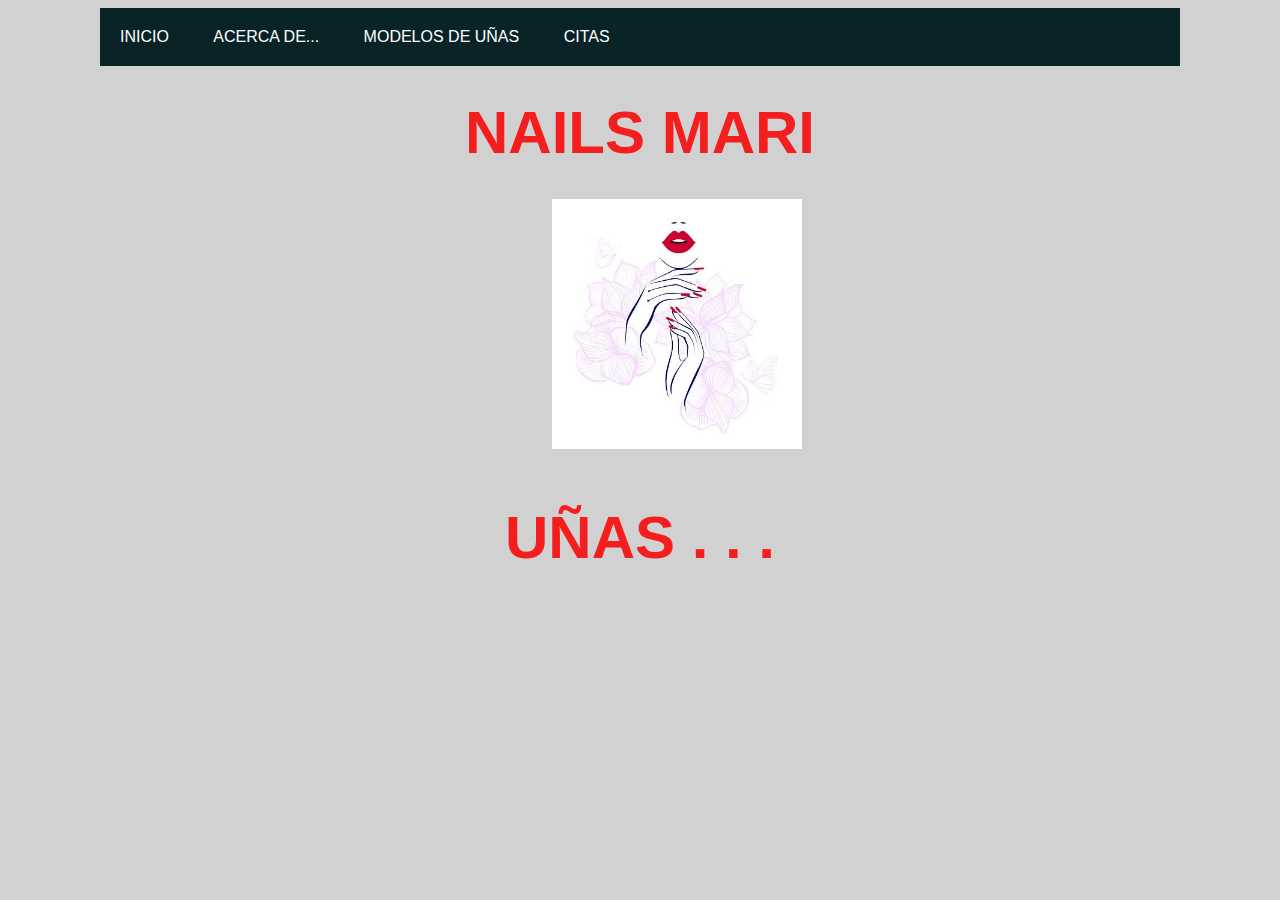
<file: index.html>
<!DOCTYPE html>
<html lang="en">
<head>
    <meta charset="UTF-8">
    <meta http-equiv="X-UA-Compatible" content="IE=edge">
    <meta name="viewport" content="width=device-width, initial-scale=1.0">
    <title>Nails Mari</title>
    <link rel="stylesheet" href="css/style.css">
</head>

<body>


    <ul class="menu">
        <li>
           <a href="index.html">INICIO</a>
        </li>
    
        <li>
            <a href="acercade.html">ACERCA DE...</a>
         </li>
    
         <li>
            <a href="modelos.html">MODELOS DE UÑAS</a>
         </li>
    
         <li>
            <a href="citas.html">CITAS</a>
         </li>
    </ul> 

    <h1>
        NAILS MARI
    </h1>
    <img src="css/fondo.jpg" class="fondo">
    <h2>
        UÑAS . . .
    </h2>
    
</body>
</html>
</file>
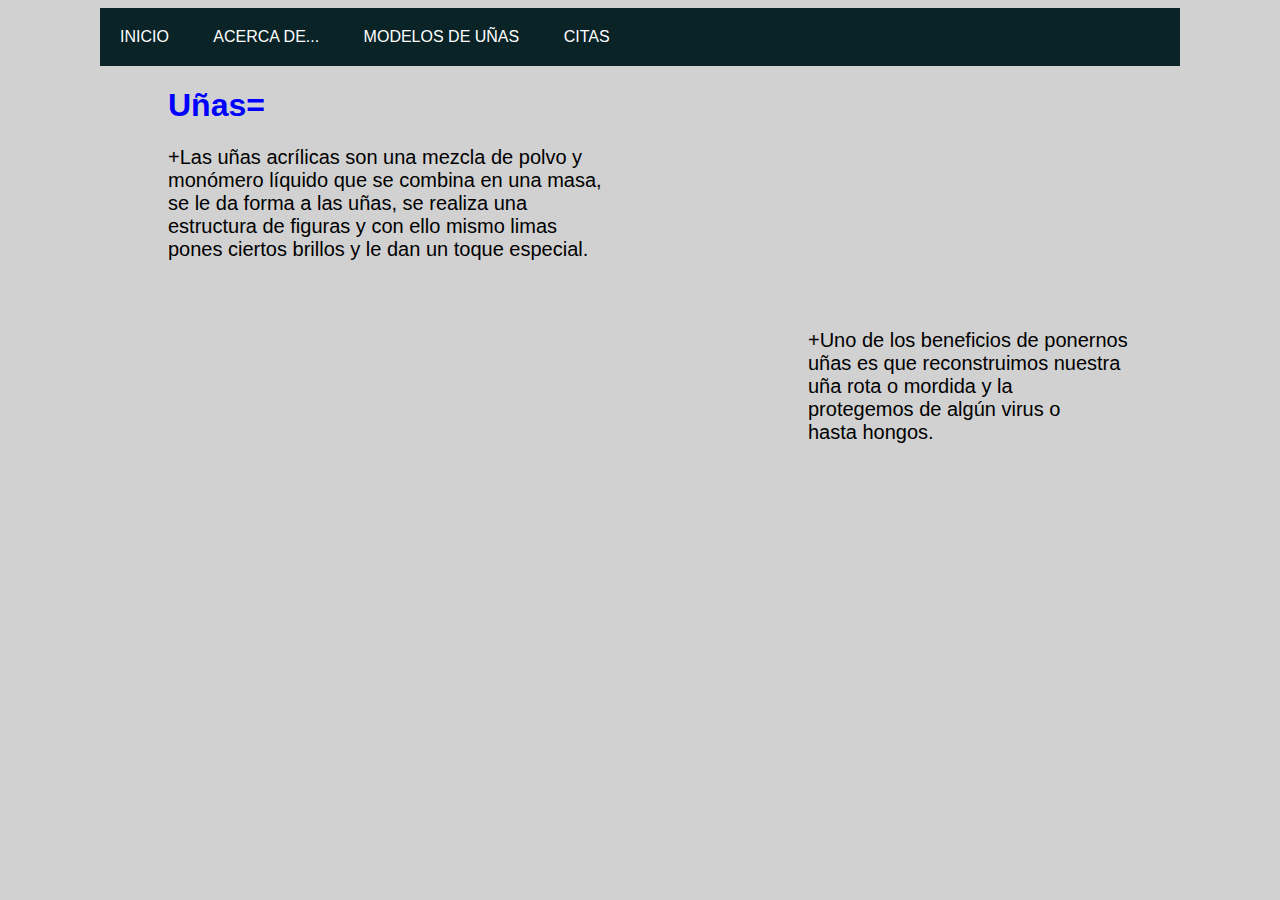
<file: acercade.html>
<!DOCTYPE html>
<html lang="en">
<head>
    <meta charset="UTF-8">
    <meta http-equiv="X-UA-Compatible" content="IE=edge">
    <meta name="viewport" content="width=device-width, initial-scale=1.0">
    <title>Nails Mari</title>
    <link rel="stylesheet" href="css/acercade.css">
</head>

<body>


    <ul class="menu">
        <li>
           <a href="index.html">INICIO</a>
        </li>
    
        <li>
            <a href="acercade.html">ACERCA DE...</a>
         </li>
    
         <li>
            <a href="modelos.html">MODELOS DE UÑAS</a>
         </li>
    
         <li>
            <a href="citas.html">CITAS</a>
         </li>
    </ul> 
    <h1 class="titulo">Uñas=</h1>
    <p class="parrafo_1">
+Las uñas acrílicas son una mezcla de polvo y<br>
monómero líquido que se combina en una masa,<br>
se le da forma a las uñas, se realiza una <br>
estructura de figuras y con ello mismo limas <br>
pones ciertos brillos y le dan un toque especial. <br>
    </p>
    <p class="parrafo_2">
       +Uno de los beneficios de ponernos <br>
       uñas es que reconstruimos nuestra <br>
       uña rota o mordida y la <br>
       protegemos de algún virus o <br>
       hasta hongos. <br>
    </p>

</body>
</html>
</file>
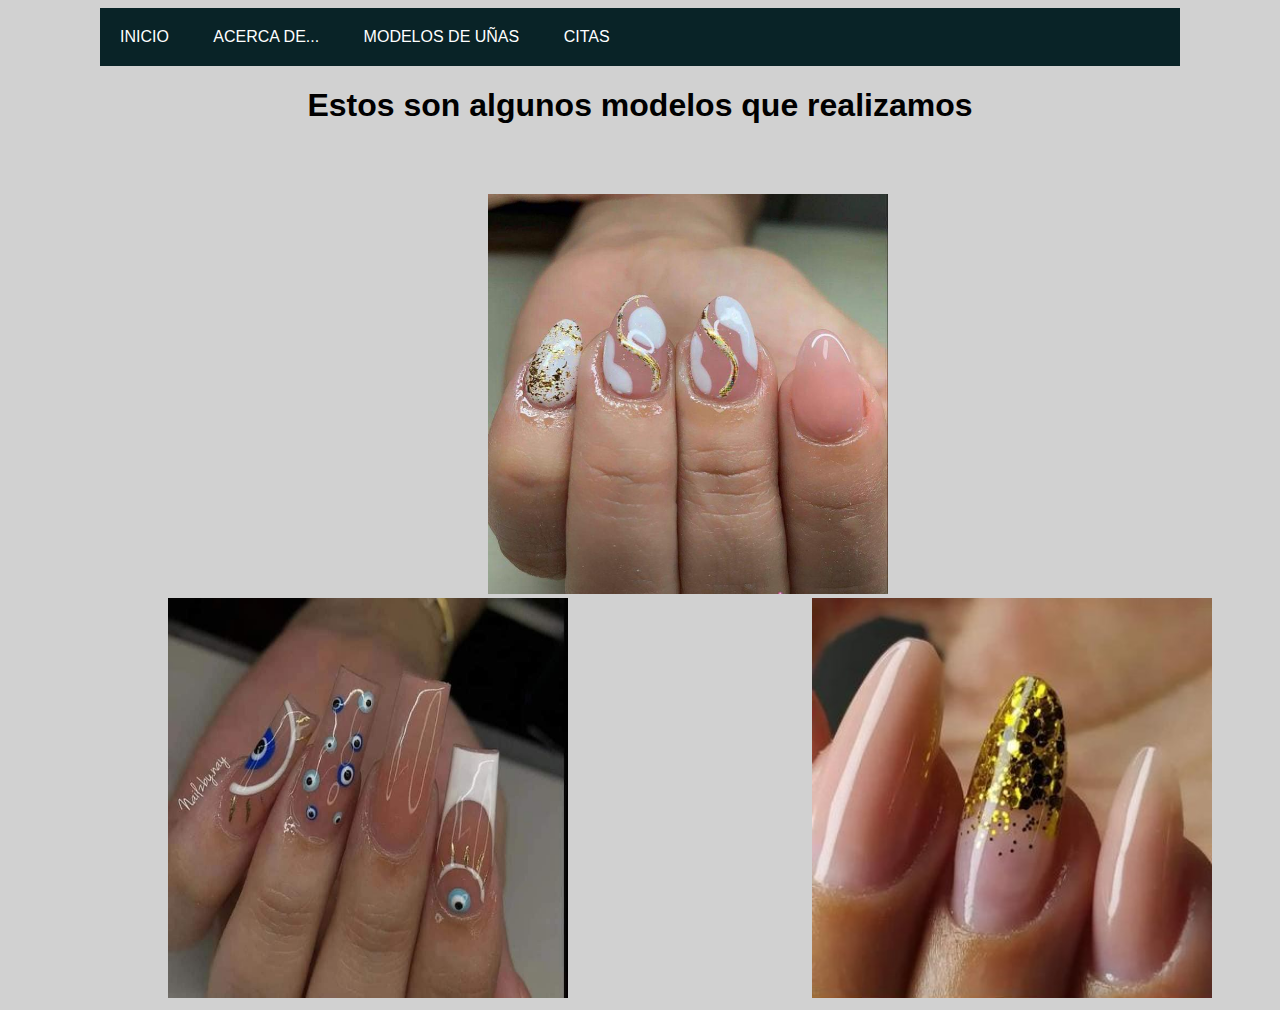
<file: modelos.html>
<!DOCTYPE html>
<html lang="en">
<head>
    <meta charset="UTF-8">
    <meta http-equiv="X-UA-Compatible" content="IE=edge">
    <meta name="viewport" content="width=device-width, initial-scale=1.0">
    <title>Nails Mari</title>
    <link rel="stylesheet" href="css/modelos.css">
</head>

<body>


    <ul class="menu">
        <li>
           <a href="index.html">INICIO</a>
        </li>
    
        <li>
            <a href="acercade.html">ACERCA DE...</a>
         </li>
    
         <li>
            <a href="modelos.html">MODELOS DE UÑAS</a>
         </li>
    
         <li>
            <a href="citas.html">CITAS</a>
         </li>
    </ul> 
    <h1 class="titulo">
       Estos son algunos modelos que realizamos
    </h1>
    <img src="css/IMG-20220606-WA0013.jpg" class="img_1"><br>
    <img src="css/IMG-20220606-WA0014.jpg" class="img_2">
    <img src="css/IMG-20220606-WA0015.jpg" class="img_3">

</body>
</html>
</file>
<file: css/style.css>
body{
    font-family: Arial, Helvetica, sans-serif;
    background-color: #d1d1d1;
}
.menu{
    list-style: none;
    padding: 0;
    background: #092327;
    width: 90%;
    max-width: 1080px;
    margin: auto;
    z-index: 1;
}
.menu li a{
    text-decoration: none;
    color: white;
    padding: 20px;
    display: block;
}
.menu li{
    display: inline-block;
    text-align: center;
}
.menu li a:hover{
    background: rgb(245, 30, 30);
}
h1{
    font-family: Impact, Haettenschweiler, 'Arial Narrow Bold', sans-serif;
    font-size: 60px;
    text-align: center;
    margin: 2rem 6rem;
    color: rgb(245, 30, 30);
}
h2{
    font-family: Impact, Haettenschweiler, 'Arial Narrow Bold', sans-serif;
    font-size: 60px;
    text-align: center;
    color: rgb(245, 30, 30);
}
.fondo{
    width: 250px;
    height: 250px;
    margin: auto 10rem;
    padding-left: 24rem;
}
</file>
<file: css/acercade.css>
body{
    font-family: Arial, Helvetica, sans-serif;
    background-color: #d1d1d1;
}
.menu{
    list-style: none;
    padding: 0;
    background: #092327;
    width: 90%;
    max-width: 1080px;
    margin: auto;
    z-index: 1;
}
.menu li a{
    text-decoration: none;
    color: white;
    padding: 20px;
    display: block;
}
.menu li{
    display: inline-block;
    text-align: center;
}
.menu li a:hover{
    background: rgb(245, 30, 30);
}
.parrafo_1{
    text-align: justify;
    font-size: 20px;
    margin-left: 10rem;
}
.titulo{
    color: blue;
    padding-left: 10rem;

}
.parrafo_2{
    font-size: 20px;
    padding-top: 3rem;
    padding-left: 50rem;
}
</file>
<file: css/modelos.css>
body{
    font-family: Arial, Helvetica, sans-serif;
    background-color: #d1d1d1;
}
.menu{
    list-style: none;
    padding: 0;
    background: #092327;
    width: 90%;
    max-width: 1080px;
    margin: auto;
    z-index: 1;
}
.menu li a{
    text-decoration: none;
    color: white;
    padding: 20px;
    display: block;
}
.menu li{
    display: inline-block;
    text-align: center;
}
.menu li a:hover{
    background: rgb(245, 30, 30);
}
.titulo{
    text-align: center;
}
.img_1{
    width: 400px;
    height: 400px;
    padding-left: 30rem;
    padding-top: 3rem;
}
.img_2{
    width: 400px;
    height: 400px;
    padding-left: 10rem;
}
.img_3{
    width: 400px;
    height: 400px;
    padding-left: 15rem;
}
</file>
